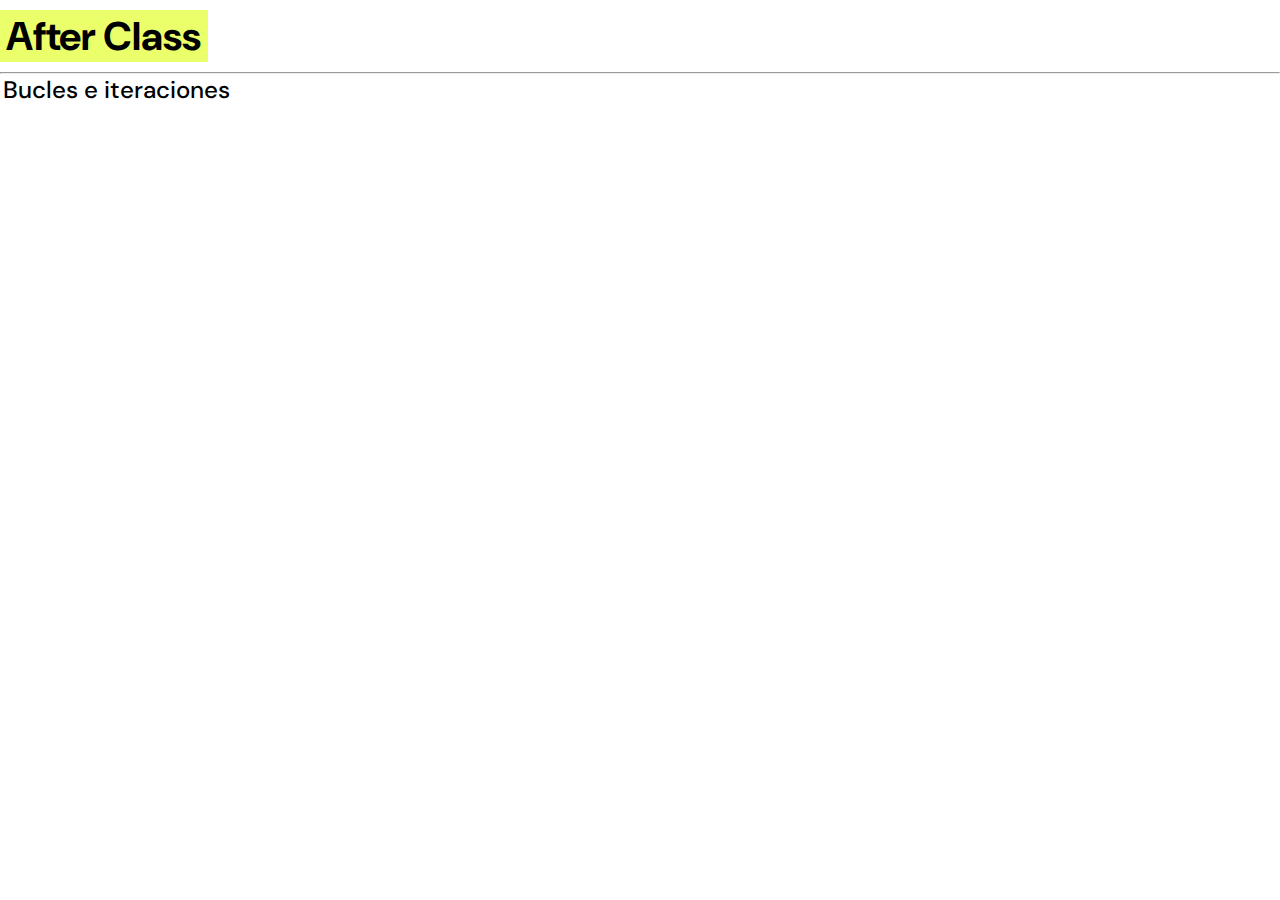
<file: after_ciclos/index.html>
<!DOCTYPE html>
<html lang="es">
  <head>
    <meta charset="UTF-8" />
    <meta http-equiv="X-UA-Compatible" content="IE=edge" />
    <meta name="viewport" content="width=device-width, initial-scale=1.0" />
    <link rel="shortcut icon" href="./img/favicon.ico" type="image/x-icon" />
    <link rel="stylesheet" href="./css/style.css" />
    <title>After Class | Comisión 39475</title>
  </head>
  <body>
    <h1><span>After Class</span></h1>
    <hr />
    <h2>Bucles e iteraciones</h2>

    <!-- Forma que vamos a utilizar -->
    <script src="./js/main.js"></script>
  </body>
</html>
</file>
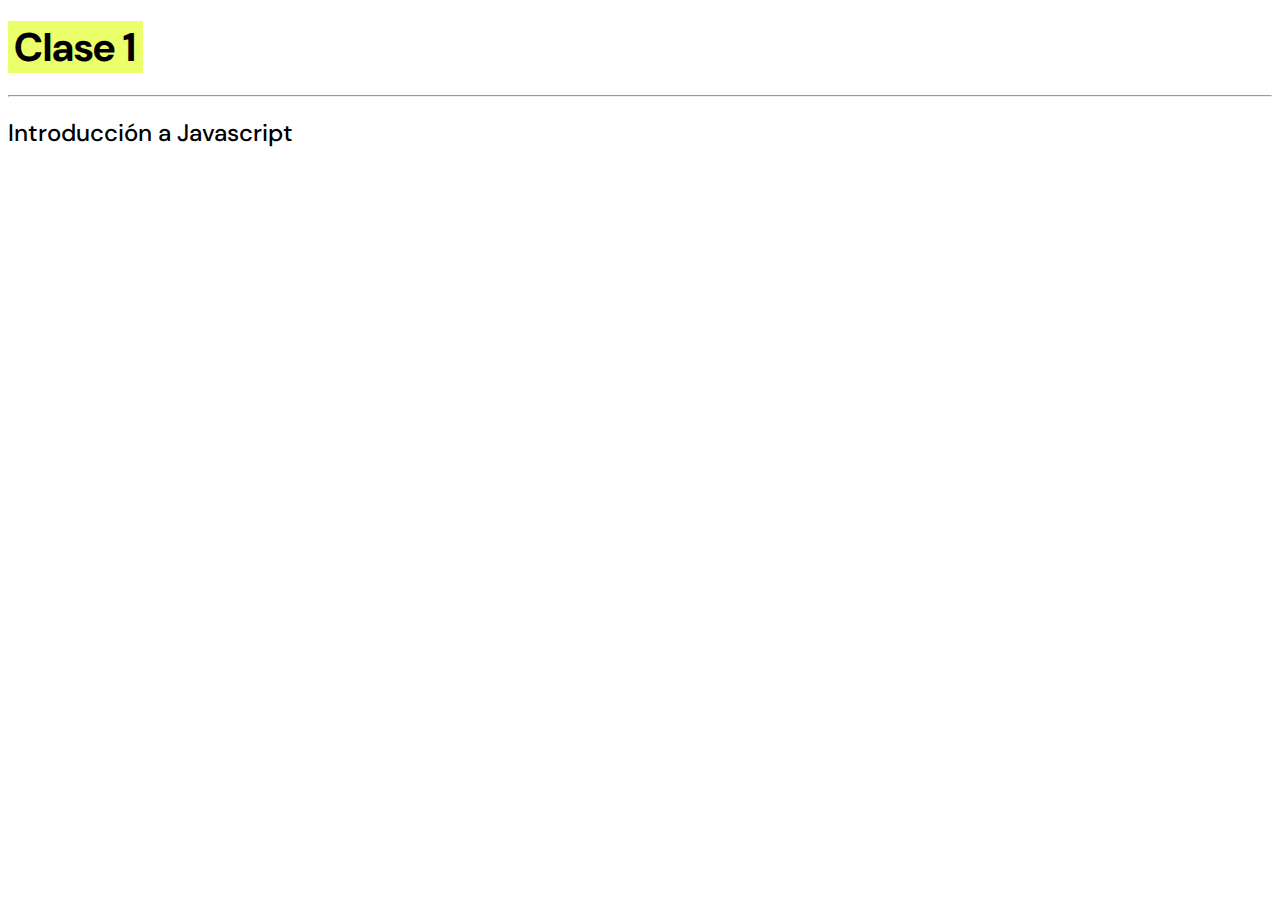
<file: clase_1/index.html>
<!DOCTYPE html>
<html lang="es">
  <head>
    <meta charset="UTF-8" />
    <meta http-equiv="X-UA-Compatible" content="IE=edge" />
    <meta name="viewport" content="width=device-width, initial-scale=1.0" />
    <link rel="shortcut icon" href="./img/favicon.ico" type="image/x-icon" />
    <link rel="stylesheet" href="./css/style.css" />
    <title>Clase 1 | Comisión 39475</title>
    
    <script>
      //Acá va el código de JS
      /* kjhsdkjhsdkjhfdskjhsdds
      skjhsdkjhf
      kjhsdkjhsdkjhdskjhf
      kjhsdkjhdskjhds
      hdshjgsdjhgsdjhgdfsjhgdsjhgds
      hkbsdjhgdsjhgsdjhgds */
    </script>
  </head>
  <body>
    <h1><span>Clase 1</span></h1>
    <hr />
    <h2>Introducción a Javascript</h2>

    <!-- No del todo recomendada -->
    <script>
      //Acá va el código de JS
      /* kjhsdkjhsdkjhfdskjhsdds
      skjhsdkjhf
      kjhsdkjhsdkjhdskjhf
      kjhsdkjhdskjhds
      hdshjgsdjhgsdjhgdfsjhgdsjhgds
      hkbsdjhgdsjhgsdjhgds */
    </script>

    <!-- Forma que vamos a utilizar -->
    <script src="./js/main.js"></script>
  </body>
</html>
</file>
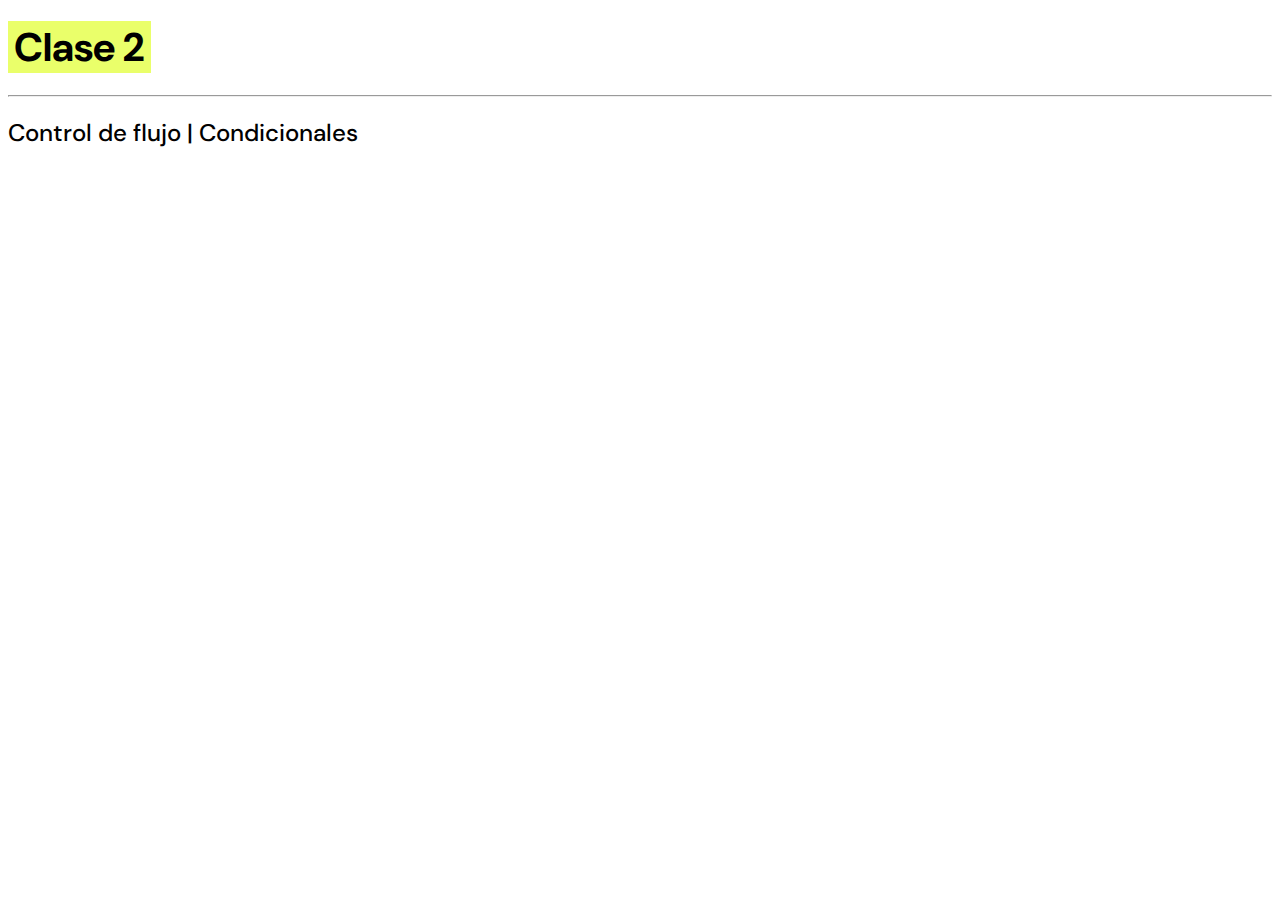
<file: clase_2/index.html>
<!DOCTYPE html>
<html lang="es">
  <head>
    <meta charset="UTF-8" />
    <meta http-equiv="X-UA-Compatible" content="IE=edge" />
    <meta name="viewport" content="width=device-width, initial-scale=1.0" />
    <link rel="shortcut icon" href="./img/favicon.ico" type="image/x-icon" />
    <link rel="stylesheet" href="./css/style.css" />
    <title>Clase 2 | Comisión 39475</title>
    
    <script>
      //Acá va el código de JS
    </script>
  </head>
  <body>
    <h1><span>Clase 2</span></h1>
    <hr />
    <h2>Control de flujo | Condicionales</h2>

    <!-- No del todo recomendada -->
    <script>
      //Acá va el código de JS
    </script>

    <!-- Forma que vamos a utilizar -->
    <script src="./js/main.js"></script>
  </body>
</html>
</file>
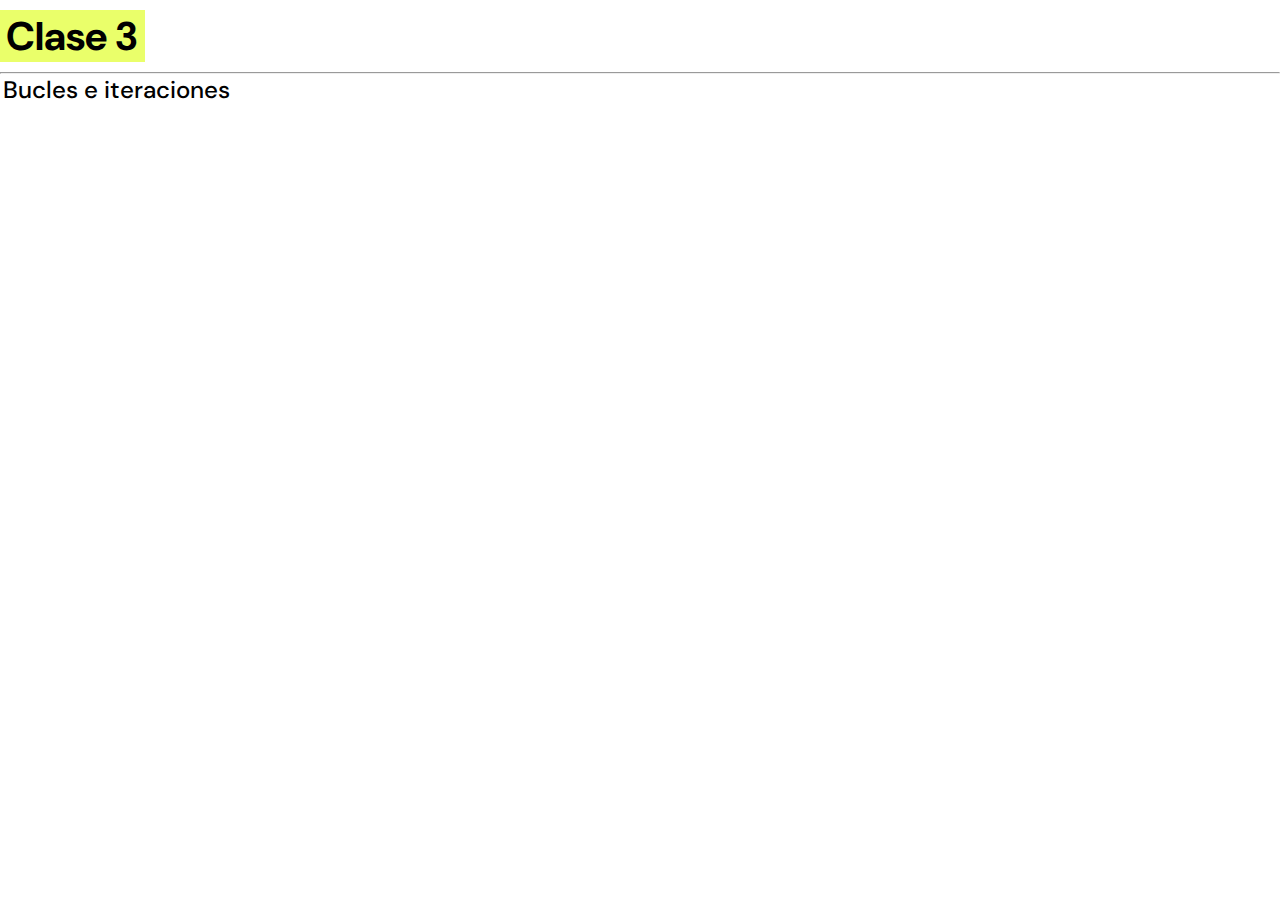
<file: clase_3/index.html>
<!DOCTYPE html>
<html lang="es">
  <head>
    <meta charset="UTF-8" />
    <meta http-equiv="X-UA-Compatible" content="IE=edge" />
    <meta name="viewport" content="width=device-width, initial-scale=1.0" />
    <link rel="shortcut icon" href="./img/favicon.ico" type="image/x-icon" />
    <link rel="stylesheet" href="./css/style.css" />
    <title>Clase 3 | Comisión 39475</title>
    
    <script>
      //Acá va el código de JS
    </script>
  </head>
  <body>
    <h1><span>Clase 3</span></h1>
    <hr />
    <h2>Bucles e iteraciones</h2>

    <!-- No del todo recomendada -->
    <script>
      //Acá va el código de JS
    </script>

    <!-- Forma que vamos a utilizar -->
    <script src="./js/main.js"></script>
  </body>
</html>
</file>
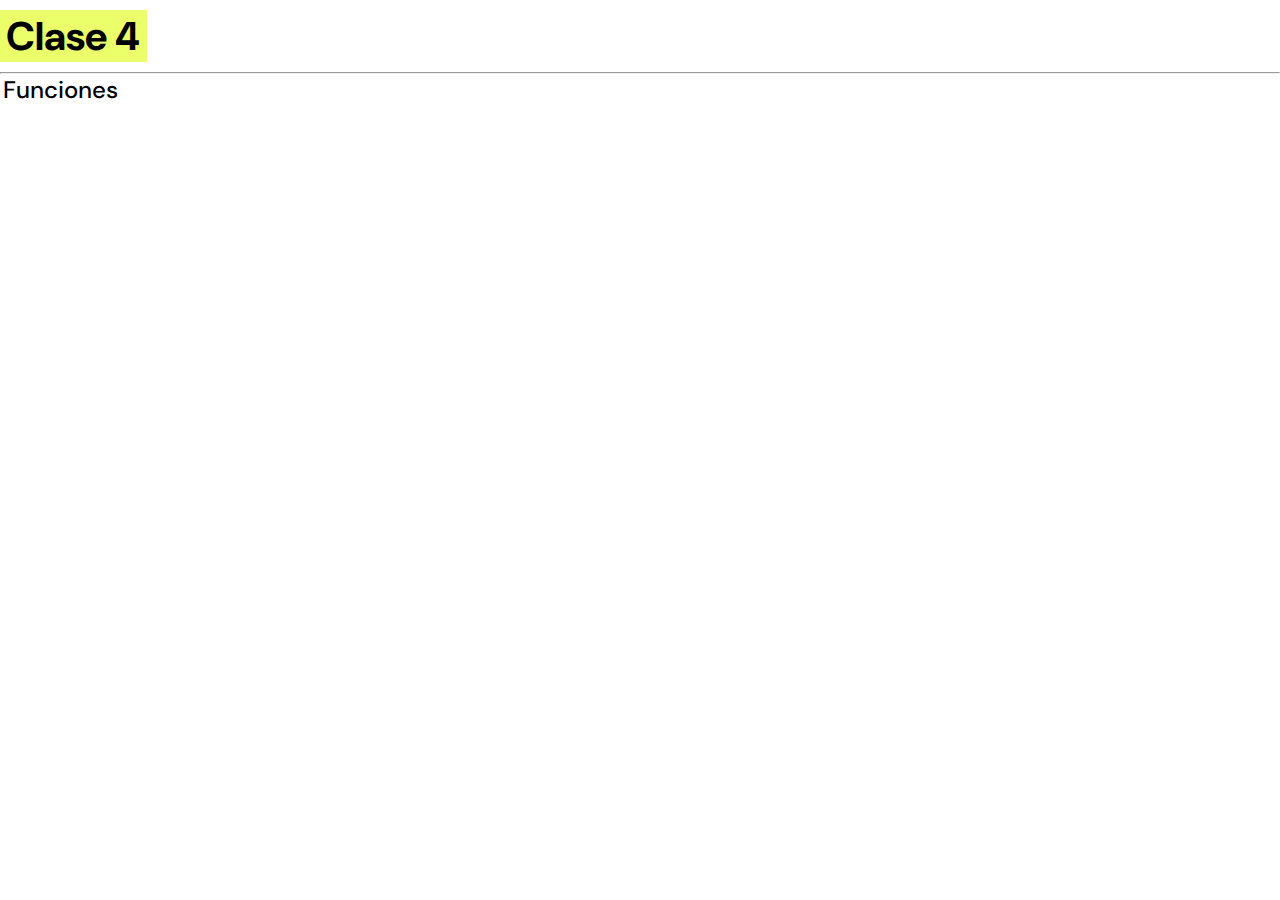
<file: clase_4/index.html>
<!DOCTYPE html>
<html lang="es">
  <head>
    <meta charset="UTF-8" />
    <meta http-equiv="X-UA-Compatible" content="IE=edge" />
    <meta name="viewport" content="width=device-width, initial-scale=1.0" />
    <link rel="shortcut icon" href="./img/favicon.ico" type="image/x-icon" />
    <link rel="stylesheet" href="./css/style.css" />
    <title>Clase 4 | Comisión 39475</title>
    
    <script>
      //Acá va el código de JS
    </script>
  </head>
  <body>
    <h1><span>Clase 4</span></h1>
    <hr />
    <h2>Funciones</h2>

    <!-- No del todo recomendada -->
    <script>
      //Acá va el código de JS
    </script>

    <!-- Forma que vamos a utilizar -->
    <script src="./js/main.js"></script>
  </body>
</html>
</file>
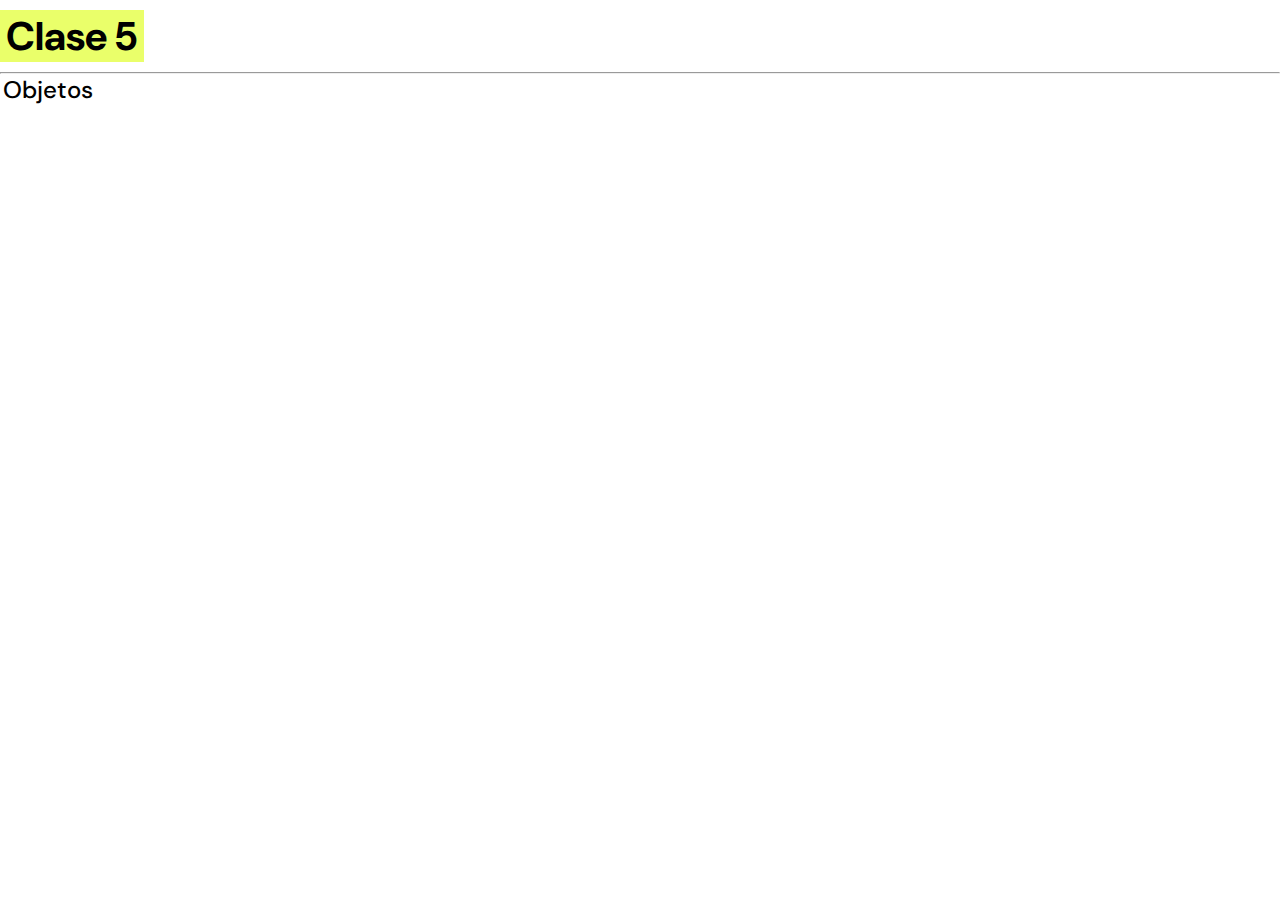
<file: clase_5/index.html>
<!DOCTYPE html>
<html lang="es">
  <head>
    <meta charset="UTF-8" />
    <meta http-equiv="X-UA-Compatible" content="IE=edge" />
    <meta name="viewport" content="width=device-width, initial-scale=1.0" />
    <link rel="shortcut icon" href="./img/favicon.ico" type="image/x-icon" />
    <link rel="stylesheet" href="./css/style.css" />
    <title>Clase 5 | Comisión 39475</title>
    
    <script>
      //Acá va el código de JS
    </script>
  </head>
  <body>
    <h1><span>Clase 5</span></h1>
    <hr />
    <h2>Objetos</h2>

    <!-- No del todo recomendada -->
    <script>
      //Acá va el código de JS
    </script>

    <!-- Forma que vamos a utilizar -->
    <script src="./js/main.js"></script>
  </body>
</html>
</file>
<file: after_ciclos/css/style.css>
@import url('https://fonts.googleapis.com/css2?family=DM+Sans:wght@500;700&display=swap');

* {
    margin: 0;
    padding: 0;
    box-sizing: border-box;
    font-family: 'DM Sans', sans-serif;
    font-weight: 500;
}

h1 {
    padding: 10px 0;
}

h1 span {
    font-size: 2.5rem;
    font-family: 'DM Sans', sans-serif;
    background-color: #eaff6a;
    padding: 0 0.4rem;
    font-weight: 700;
}

h2 {
    margin-left: 3px;
}
</file>
<file: clase_1/css/style.css>
@import url('https://fonts.googleapis.com/css2?family=DM+Sans:wght@500;700&display=swap');

* {
    font-family: 'DM Sans', sans-serif;
    font-weight: 500;
}

h1 span {
    font-size: 2.5rem;
    font-family: 'DM Sans', sans-serif;
    background-color: #eaff6a;
    padding: 0 0.4rem;
    font-style: bold;
    font-weight: 700;
}
</file>
<file: clase_2/css/style.css>
@import url('https://fonts.googleapis.com/css2?family=DM+Sans:wght@500;700&display=swap');

* {
    font-family: 'DM Sans', sans-serif;
    font-weight: 500;
}

h1 span {
    font-size: 2.5rem;
    font-family: 'DM Sans', sans-serif;
    background-color: #eaff6a;
    padding: 0 0.4rem;
    font-style: bold;
    font-weight: 700;
}
</file>
<file: clase_3/css/style.css>
@import url('https://fonts.googleapis.com/css2?family=DM+Sans:wght@500;700&display=swap');

* {
    margin: 0;
    padding: 0;
    box-sizing: border-box;
    font-family: 'DM Sans', sans-serif;
    font-weight: 500;
}

h1 {
    padding: 10px 0;
}

h1 span {
    font-size: 2.5rem;
    font-family: 'DM Sans', sans-serif;
    background-color: #eaff6a;
    padding: 0 0.4rem;
    font-weight: 700;
}

h2 {
    margin-left: 3px;
}
</file>
<file: clase_4/css/style.css>
@import url('https://fonts.googleapis.com/css2?family=DM+Sans:wght@500;700&display=swap');

* {
    margin: 0;
    padding: 0;
    box-sizing: border-box;
    font-family: 'DM Sans', sans-serif;
    font-weight: 500;
}

h1 {
    padding: 10px 0;
}

h1 span {
    font-size: 2.5rem;
    font-family: 'DM Sans', sans-serif;
    background-color: #eaff6a;
    padding: 0 0.4rem;
    font-weight: 700;
}

h2 {
    margin-left: 3px;
}
</file>
<file: clase_5/css/style.css>
@import url('https://fonts.googleapis.com/css2?family=DM+Sans:wght@500;700&display=swap');

* {
    margin: 0;
    padding: 0;
    box-sizing: border-box;
    font-family: 'DM Sans', sans-serif;
    font-weight: 500;
}

h1 {
    padding: 10px 0;
}

h1 span {
    font-size: 2.5rem;
    font-family: 'DM Sans', sans-serif;
    background-color: #eaff6a;
    padding: 0 0.4rem;
    font-weight: 700;
}

h2 {
    margin-left: 3px;
}
</file>
